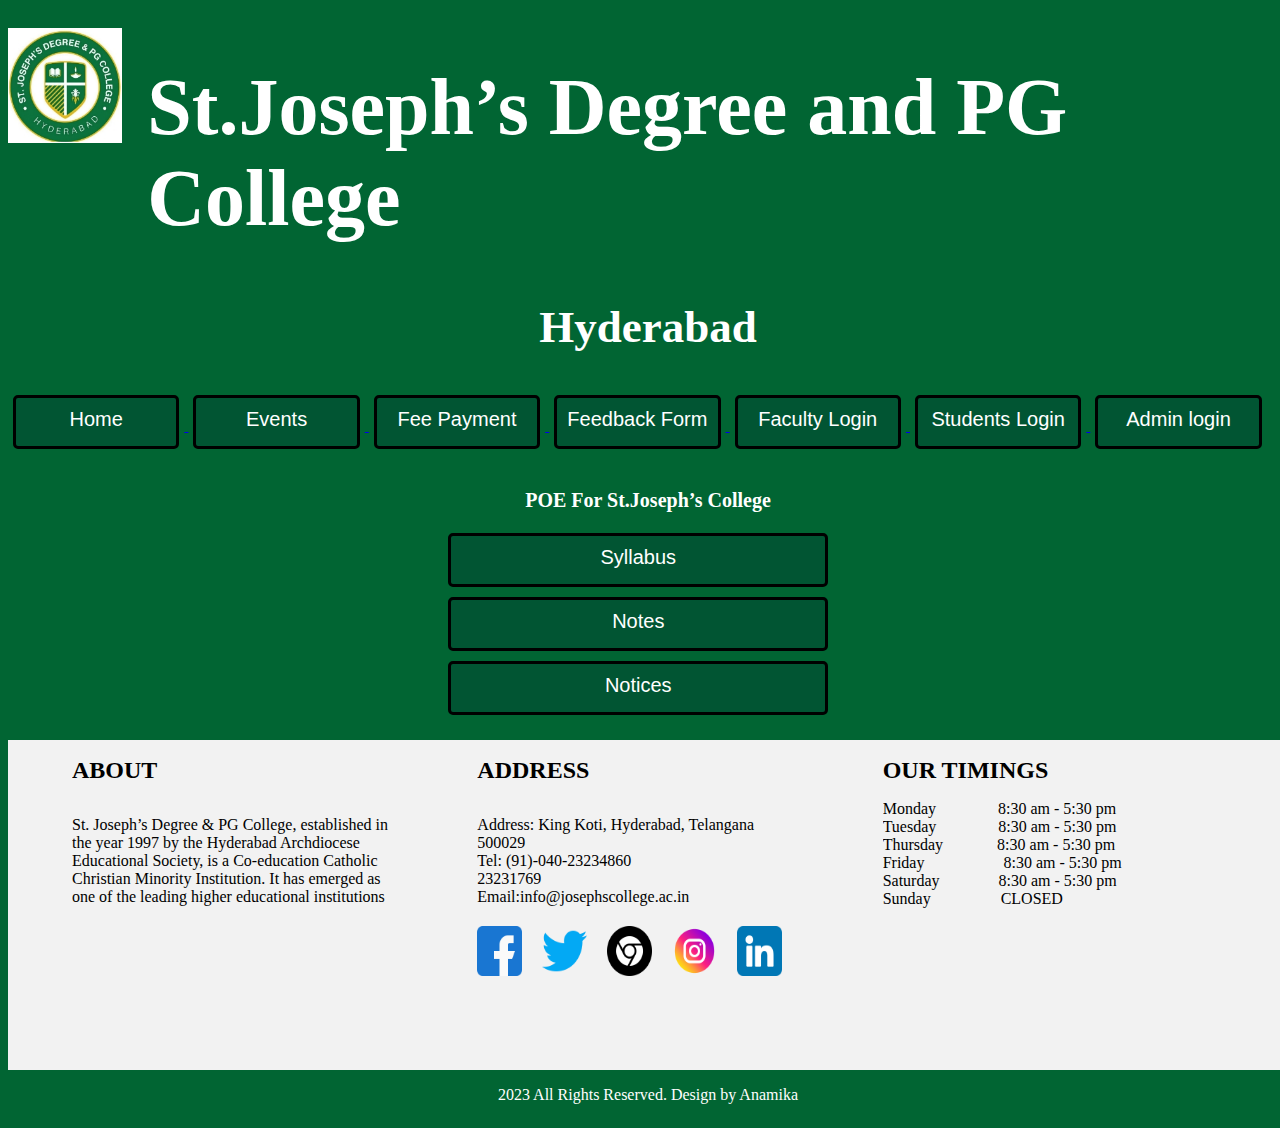
<file: academics.html>
<!DOCTYPE html>
<html lang="en">
<head>
    <meta charset="UTF-8">
    <meta http-equiv="X-UA-Compatible" content="IE=edge">
    <meta name="viewport" content="width=device-width, initial-scale=1.0">
    <title>Academics</title>
    <link rel="stylesheet" href="css/style.css">
</head>
<body>
    <div class="header">
        <img src="images/st-joseph-s-degree-and-pg-college-squarelogo-1527688752849.png"  alt="Michigan State Logo"/>
        <h1>St.Joseph’s Degree and PG College</h1>
      </div>
      <h2>Hyderabad</h2>
      <div class="btn-part">
      <a href="index.html">
         <button class="button"><span style="pointer-events: none;">Home</span></button>
      </a>
      <a href="events.html">
         <button class="button"><span style="pointer-events: none;">Events</span></button>
      </a>
      <a href="https://eloquent-capybara-827db3.netlify.app/">
         <button class="button"><span style="pointer-events: none;">Fee Payment</span></button>
      </a>
      <a href="feedback.html">
         <button class="button"><span style="pointer-events: none;">Feedback Form</span></button>
      </a>
      <a href="faculty.html">
         <button class="button"><span style="pointer-events: none;">Faculty Login</span></button>
      </a>
      <a href="students.html">
         <button class="button"><span style="pointer-events: none;">Students Login</span></button>
      </a>
      <a href="admin.html">
         <button class="button"><span style="pointer-events: none;">Admin login</span></button>
      </a>
    </div>
      <br>
      
      <h2 style="font-size: 20px;">POE For St.Joseph’s College </h2>

<!-- <p class="academic-section" style="font-size: 30px;"> Academics section will be updated soon.</p> -->

<div class="notes">
   <a href="javascript:void(0)">
      <button title="Will be updated soon" class="button"><span style="pointer-events: none;">Syllabus</span></button>
   </a>
   <a href="https://drive.google.com/drive/folders/1QmjEAFfSO5yjzjT6TManY7eoDxlJixaC?usp=sharing">
      <button class="button"><span style="pointer-events: none;">Notes</span></button>
   </a>
   <a href="javascript:void(0)">
      <button title="Will be updated soon" class="button"><span style="pointer-events: none;">Notices</span></button>
   </a>
</div>




<!-- footer section start -->
<div class="footer_section layout_padding">
       <div class="col1">
          <h1 class="customer_text">About</h1>
          <p class="footer_lorem_text">St. Joseph’s Degree & PG College, established in the year 1997 by the Hyderabad Archdiocese Educational Society, is a Co-education Catholic Christian Minority Institution. It has emerged as one of the leading higher educational institutions</p>
       </div>
       <div class="col2">
        <div class="address">
          <h1 class="customer_text">Address</h1>
          <p class="footer_lorem_text1">Address: King Koti, Hyderabad, Telangana 500029</p>
          <p class="footer_lorem_text2">Tel: (91)-040-23234860</p>
          <p class="footer_lorem_text2">     23231769</p>
          <p class="footer_lorem_text2">Email:info@josephscollege.ac.in</p>
        </div>
        <div class="social_icon">
         <ul>
            <li><a href="https://www.facebook.com/kunduru.anamika.kim?mibextid=ZbWKwL"><img src="/images/facebook.png" height="50px" width="100px"></a></li>
            <li><a href="https://twitter.com/AnamikaKunduru?t=dRgXcWtcmRXrz-kc4S-fhg&s=09"><img src="/images/twitter.png" height="50px" width="100px"></a></li>
            <li><a href="mailto:anamikakunduru11@gmail.com"><img src="/images/social.png" height="50px" width="100px"></a></li>
            <li><a href="https://instagram.com/kunduru.anamika.kim?igshid=ZDdkNTZiNTM="><img src="/images/instagram.png" height="50px" width="100px"></a></li>
            <li><a href="https://www.linkedin.com/in/anamika-kunduru-88b836254"><img src="/images/linkedin.png" height="50px" width="100px"></a></li>
          </ul>
        </div>
        </div>
        <div class="col3">
            <h1 class="customer_text">Our Timings</h1>
            <div class="footer_lorem_text">Monday   <span class="monday_text">8:30 am - 5:30 pm</span></div>
            <div class="footer_lorem_text">Tuesday  <span class="monday_text1">8:30 am - 5:30 pm</span></div>
            <div class="footer_lorem_text">Thursday <span class="monday_text2">8:30 am - 5:30 pm</span></div>
            <div class="footer_lorem_text">Friday   <span class="monday_text3">8:30 am - 5:30 pm</span></div>
            <div class="footer_lorem_text">Saturday <span class="monday_text4">8:30 am - 5:30 pm</span></div>
            <div class="footer_lorem_text">Sunday   <span class="monday_text5">CLOSED</span></div>
        </div>
    </div>
  <!--  footer section end -->
  <!-- copyright section start -->
  <div class="copyright_section">
    <div class="container">
      <p class="copyright_text">2023 All Rights Reserved. Design by Anamika </p>
    </div>
  </div>
  <!-- copyright section end -->

</body>
</html>
</file>
<file: css/style.css>
/*--------------------------------------------------------------------- File Name: style.css ---------------------------------------------------------------------*/


*{
  box-sizing: border-box;
  width: 100%;
  overflow-x: hidden;
}
body{
    background-color:rgb(1, 101, 51)
  }
  div.header{
    display: flex;
  }
  .header img {
    float: left;
    width: 125px;
    height: 115px;
    margin-top: 20px;
  }
  
  .header h1 {
    position: relative;
    top: 0px;
    color:white;
    font-size:80px;
    padding-left: 2%;
    margin-bottom: 20px;
  }
  
  h2{
    text-align:center;
    color:white;
    font-size:45px;
  }
  .button {
    border-radius: 5px;
    background-color: rgb(1, 85, 51);
    border-style:solid;
    border-width:3px;
    color: white;
    text-align: center;
    font-size: 20px;
    padding: 10px;
    width: 13%;
    transition: all 0.5s;
    cursor: pointer;
    margin: 5px;
  }
  
  .button span {
    cursor: pointer;
    display: inline-block;
    position: relative;
    transition: 0.5s;
  }
  
  .button span:after {
    content: '\00bb';
    position: absolute;
    opacity: 0;
    top: 0;
    right: -20px;
    transition: 0.5s;
  }
  
  .button:hover span {
    padding-right: 25px;
  }
  
  .button:hover span:after {
    opacity: 1;
    right: 0;
  }
/* FOOTER */
  .footer_section {
    width: 100%;
    float: left;
    background-color: #f2f2f2;
    height: auto;
    padding-bottom: 90px;
    padding-left: 5%;
    margin-top: 20px;
    margin-left: 0;
    display: flex;
    flex-direction: row;
    justify-content: space-between;
}
.fooer_logo {
    width: 100%;
    float: left;
    padding-bottom: 40px;
}
.customer_text {
    width: 100%;
    float: right;
    font-size: 24px;
    color: black;
    text-transform: uppercase;
    font-weight: bold;
}

.footer_lorem_text{
    width: 80%;
    float: left;
    font-size: 16px;
    color: black;
    margin-left: 0px;
}
.footer_lorem_text1 {
    width: 80%;
    float: left;
    font-size: 16px;
    color: black;
    margin-left: 0px;
    margin-bottom: 0;

}
.footer_lorem_text2 {
    width: 80%;
    float: left;
    font-size: 16px;
    color: black;
    margin-left: 0px;
    margin-bottom: 0;
    margin-top: 0;
}
.social_icon{
    width: 80%;
    float: left;
}
.social_icon ul{
    margin: 0px;
    padding: 0px;
    display: inline-flex;
}
.social_icon li {
    float: left;
    padding-right: 20px;
    padding-top: 20px;
}
.time_main {
    padding-top: 20px;
    width: 100%;
    float: left;
}

.margin_top0{
    margin-top: 90px;
}
.monday_text{
    padding-left: 58px;
}
.monday_text1{
    padding-left: 58px;
}
.monday_text2{
    padding-left: 50px;
}
.monday_text3{
    padding-left: 75px;
}
.monday_text4{
    padding-left: 55px;
}
.monday_text5{
    padding-left: 66px;
}

.margin_0{
    margin: 90px 0px;
}

.copyright_section {
    width: 100%;
    float: left;
    background-color: rgb(1, 101, 51);
    height: auto;
}

.copyright_text {
    width: 100%;
    float: left;
    color: #fff;
    text-align: center;
    font-size: 16px;
    margin-left: 0px;
}
.copyright_text a{
    color: #ffffff;
}
.copyright_text a:hover{
    color: #ef5051;
}
p.academic-section{
  color: #fff;
  margin: auto;
  text-align: center;
  font-size: 20px;
  font-weight: bolder;
}
button[title]::after {
  content: attr(title);
  background-color: #000;
  color: #fff;
  font-size: 14px;
  padding: 4px 8px;
  border-radius: 4px;
  position: absolute;
  bottom: 100%;
  left: 50%;
  transform: translateX(-50%);
  opacity: 0;
  pointer-events: none;
  transition: opacity 0.2s ease-out;
}

button:hover[title]::after {
  opacity: 1;
  pointer-events: auto;
}
/* div.notes{
  display: flex;
  flex-direction: column;
   flex-wrap: wrap;
  justify-content: center;
}
div.notes button{
  width: 45%;
  justify-content: center;
  align-items: center;
}
div.notes a{
  justify-content: center;
  align-items: center;
} */
div.notes {
  display: flex;
  flex-direction: column;
  justify-content: center;
  align-items: center;
  padding-left: 34%;
}
div.notes a button {
  width: 45%;
  justify-content: center;
  align-items: center;
}
div.notes a {
  justify-content: center;
  align-items: center;
}


@media(max-width:991px){
  .footer_section {
    width: 100%;
    float: left;
    background-color: #f2f2f2;
    height: auto;
    padding-bottom: 90px;
    padding-left: 5%;
    margin-top: 20px;
    margin-left: 0;
    display: flex;
    flex-direction: column;
    justify-content: space-around;
  }
  div.header{
    display: block;
  }
  .header img {
    margin-left: 25%;
    width: 250px;
    height: 250px;
  }
  
  .header h1 {
    position: relative;
    top: 10px;
    color:white;
    font-size:70px;
  }
  .btn-part{
    display: flex;
    flex-direction: column;
  }
  .btn-part .button{
    width: 60%;
    margin-left: 20%;
  }
  div.notes button{
    width: 60%;
  }
}
</file>
